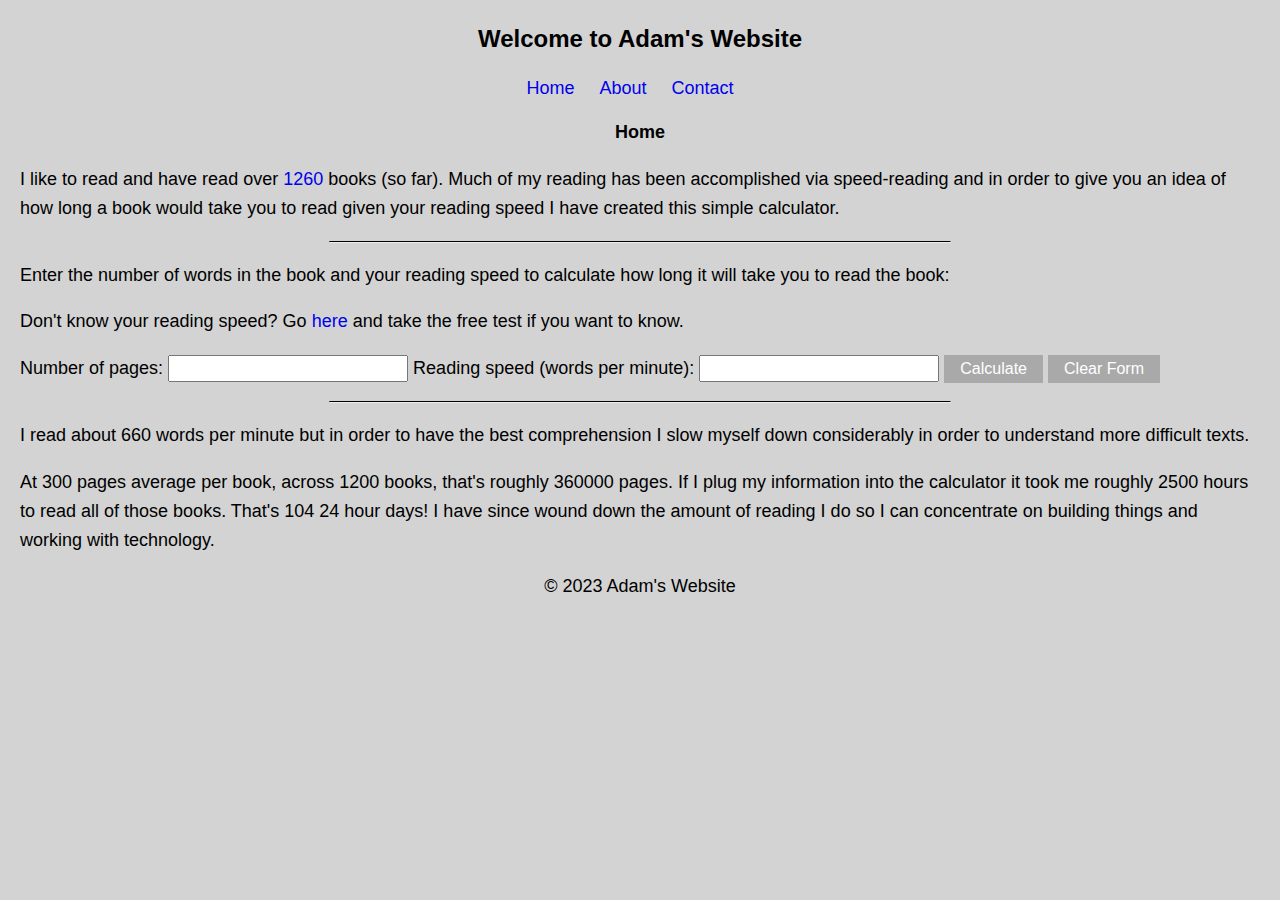
<file: index.html>
<!DOCTYPE html>
<html lang="en">
  <head>
    <meta charset="UTF-8">
    <meta name="viewport" content="width=device-width, initial-scale=1.0">
    <title>My Website</title>
	 <link rel="stylesheet" href="styles.css">
	

  </head>
  <body>
    <header>
      <h1 class="centered-heading">Welcome to Adam's Website</h1>
      <nav>
        <ul>
          <li><a href="/index.html">Home</a></li>
          <li><a href="/about.html">About</a></li>
          <li><a href="/contact.html">Contact</a></li>
        </ul>
      </nav>
    </header>
    <main>
	<h2>Home</h2>
	<p>I like to read and have read over <a href="https://www.goodreads.com/review/list/1449899?ref=nav_mybooks">1260</a> books (so far). Much of my reading has been accomplished via speed-reading and in order to give you an idea of how long a book would take you to read given your reading speed I have created this simple calculator.</p>
	<hr>
    
    <p>Enter the number of words in the book and your reading speed to calculate how long it will take you to read the book:</p>
	<p>Don't know your reading speed? Go <a href="https://swiftread.com/reading-speed-test">here</a> and take the free test if you want to know.</p>
    
	<label for="pages">Number of pages:</label>
    <input type="number" id="pages" name="pages" required>
    <label for="speed">Reading speed (words per minute):</label>
    <input type="number" id="speed" name="speed" required>
    <button onclick="calculate()">Calculate</button>
	<button onclick="clearForm()">Clear Form</button>
	<p id="result"></p>
   
	
    <script>
      function calculate() {
		var pages = document.getElementById("pages").value;
        
        var speed = document.getElementById("speed").value;
		var wordsPerPage = 275; // average number of words per page in a novel
        var words = pages * wordsPerPage;
        var minutes = Math.ceil(words / speed);
        var hours = Math.floor(minutes / 60);
        minutes = minutes % 60;
        var result = "It will take you <strong>" + hours + " hours and " + minutes + " minutes</strong> to read this book.";
        document.getElementById("result").innerHTML = result;
      }
	  
	  function clearForm() {
		document.getElementById("pages").value = "";
        
        document.getElementById("speed").value = "";
        document.getElementById("result").innerHTML = "";
      }
    </script>
  <hr>
  <p>I read about 660 words per minute but in order to have the best comprehension I slow myself down considerably in order to understand more difficult texts.</p>
    <p>At 300 pages average per book, across 1200 books, that's roughly 360000 pages. If I plug my information into the calculator it took me roughly 2500 hours to read all of those books. That's 104 24 hour days! I have since wound down the amount of reading I do so I can concentrate on building things and working with technology.</p>
	      
    </main>
    <footer>
      <p class="centered-heading">&copy; 2023 Adam's Website</p>
    </footer>
  </body>
</html>
</file>
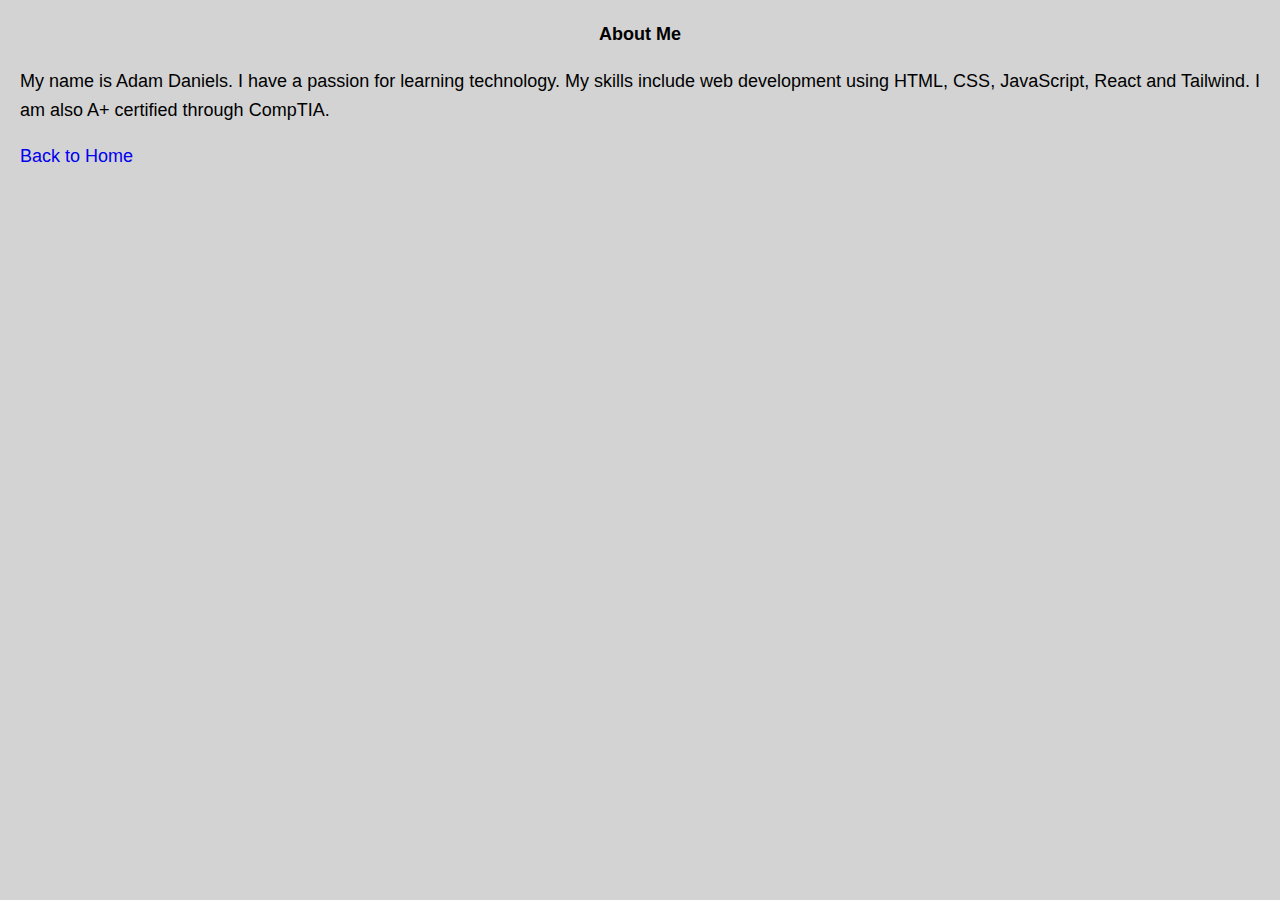
<file: about.html>
<!DOCTYPE html>
<html lang="en">
<head>
    <meta charset="UTF-8">
    <meta name="viewport" content="width=device-width, initial-scale=1.0">
    <title>About</title>
    <link rel="stylesheet" href="styles.css">
</head>
<body>
    <h2>About Me</h2>
  
      <p>My name is Adam Daniels. I have a passion for learning technology. My skills include web development using HTML, CSS, JavaScript, React and Tailwind. I am also A+ certified through CompTIA.</p>

      <a href="index.html">Back to Home</a>
</body>
</html>
</file>
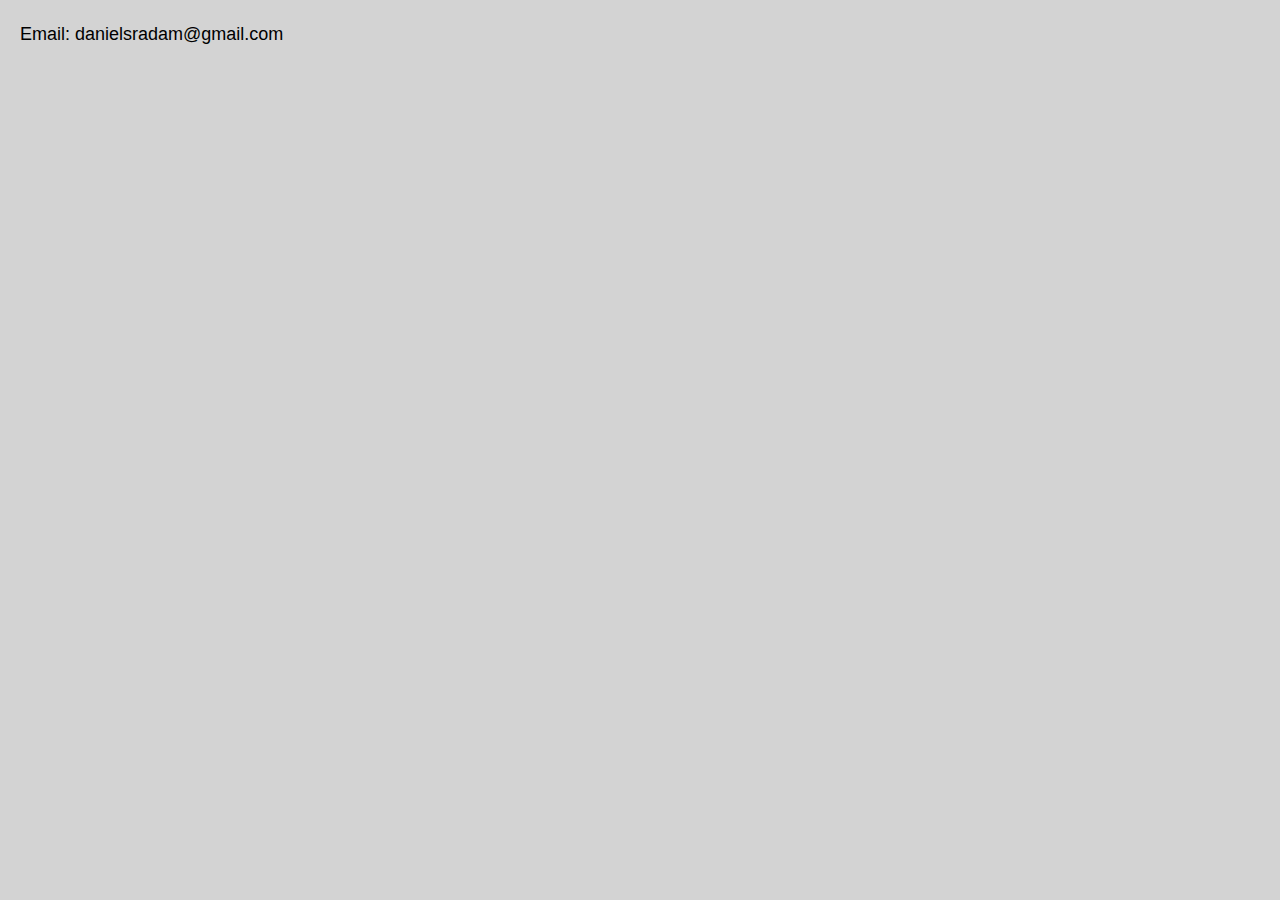
<file: contact.html>
<!DOCTYPE html>
<html lang="en">
<head>
    <meta charset="UTF-8">
    <meta name="viewport" content="width=device-width, initial-scale=1.0">
    <title>Contact</title>
    <link rel="stylesheet" href="styles.css">
</head>
<body>
    <p>Email: danielsradam@gmail.com</p>
</body>
</html>
</file>
<file: styles.css>
* {
    font-family: Arial, Helvetica, sans-serif;
    font-size: large;
    
}

body {
    background-color: lightgray;
    font-family:Arial, Helvetica, sans-serif;
    margin: 20px;
    line-height: 1.6;
  }


.centered-heading {
    text-align: center;
}

nav {
    text-align: center;
}

ul {
    display: inline-block;
    list-style-type: none;
    margin: 0;
    padding: 0;
}

li {
    display: inline-block;
    margin-right: 20px;
}

a {
    text-decoration: none;
}

p {
    max-width: 100%;
    word-wrap: break-word;
    overflow-wrap: break-word;
}

h1 {
    font-size: x-large;
}

h2 {
    text-align: center;
}

hr {
    width: 50%;
    border-top: 1px solid black;
}

button {
    background-color: darkgray;
    color: white;
    border: none;
    padding: 5px 16px;
    text-align: center;
    text-decoration: none;
    display: inline-block;
    font-size: 16px;
}
</file>
